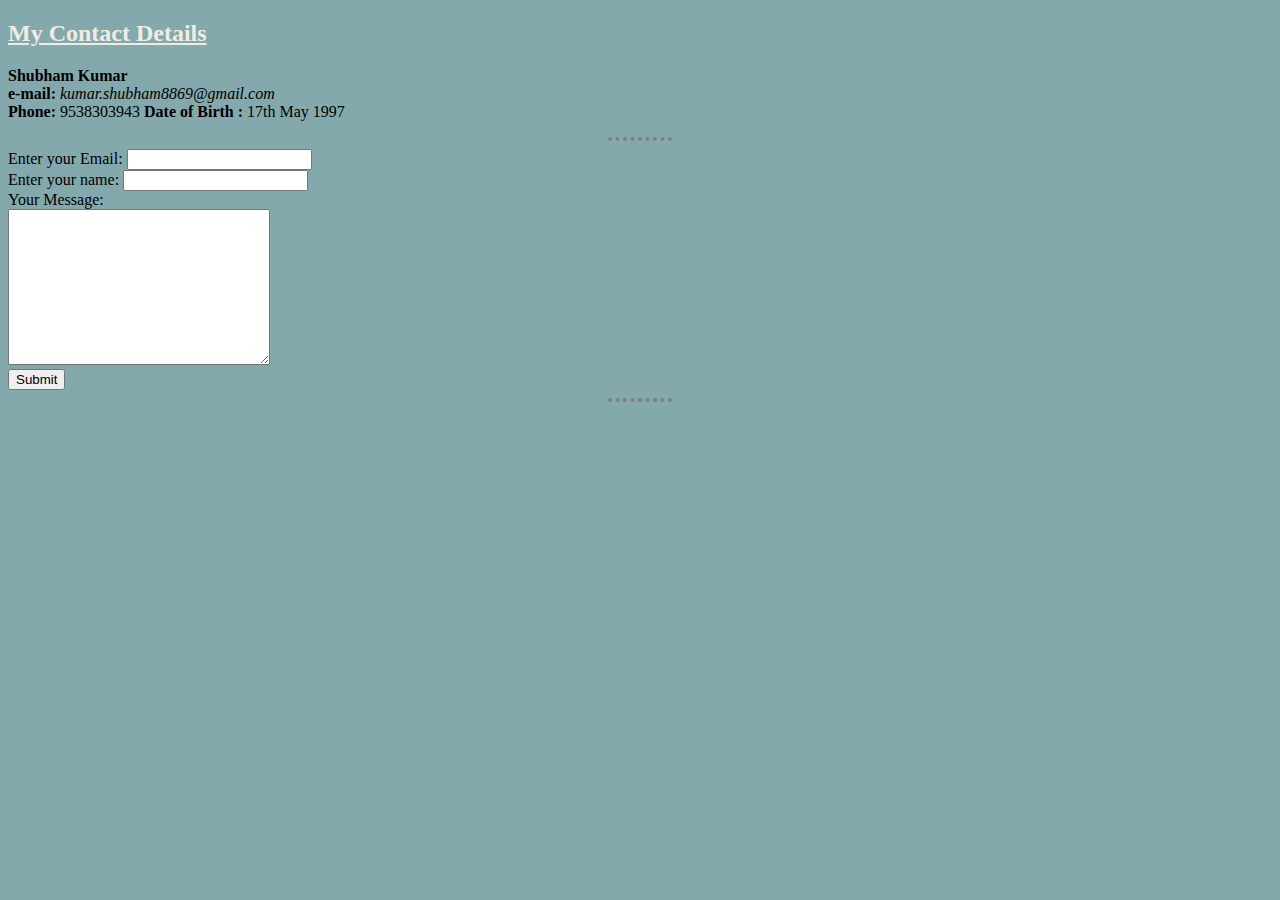
<file: contact.html>
<!DOCTYPE html>
<html lang="en" dir="ltr">

<head>
  <meta charset="utf-8">
  <title></title>
<link rel="stylesheet" href="css/style.css">

</head>

<body>

  <h2> <u>My Contact Details</u> </h2>
  <p>
    <strong>Shubham Kumar</strong><br>
    <strong>e-mail: </strong><em>kumar.shubham8869@gmail.com</em><br>
    <strong>Phone: </strong> 9538303943
  <strong>  Date of Birth : </strong> 17th May 1997
  </p>
  <hr>
  <form class="" action="index.html" method="post">
    <label> Enter your Email: </label>
    <input type="email" name="YourEmail" value=""><br>
    <label> Enter your name: </label>
    <input type="text" name="YourName" value=""><br>
    <label>Your Message: </label> <br>
    <textarea name="messsage" rows="10" cols="30"></textarea><br>
    <input type="submit" name="">
  </form>

<hr>
  </body>

</html>
</file>
<file: css/style.css>
body {
  background-color: #84a9ac;
}

hr {
  border-color: grey;
  border-width: 4px;
  border-style: dotted none none;
  width: 5%
}

h1{
  color: #f0ece3;
}
h2
{
color: #f0ece3;
}
h3{
  color: #204051;
}
h4{
  color: #f0ece3;
}
</file>
